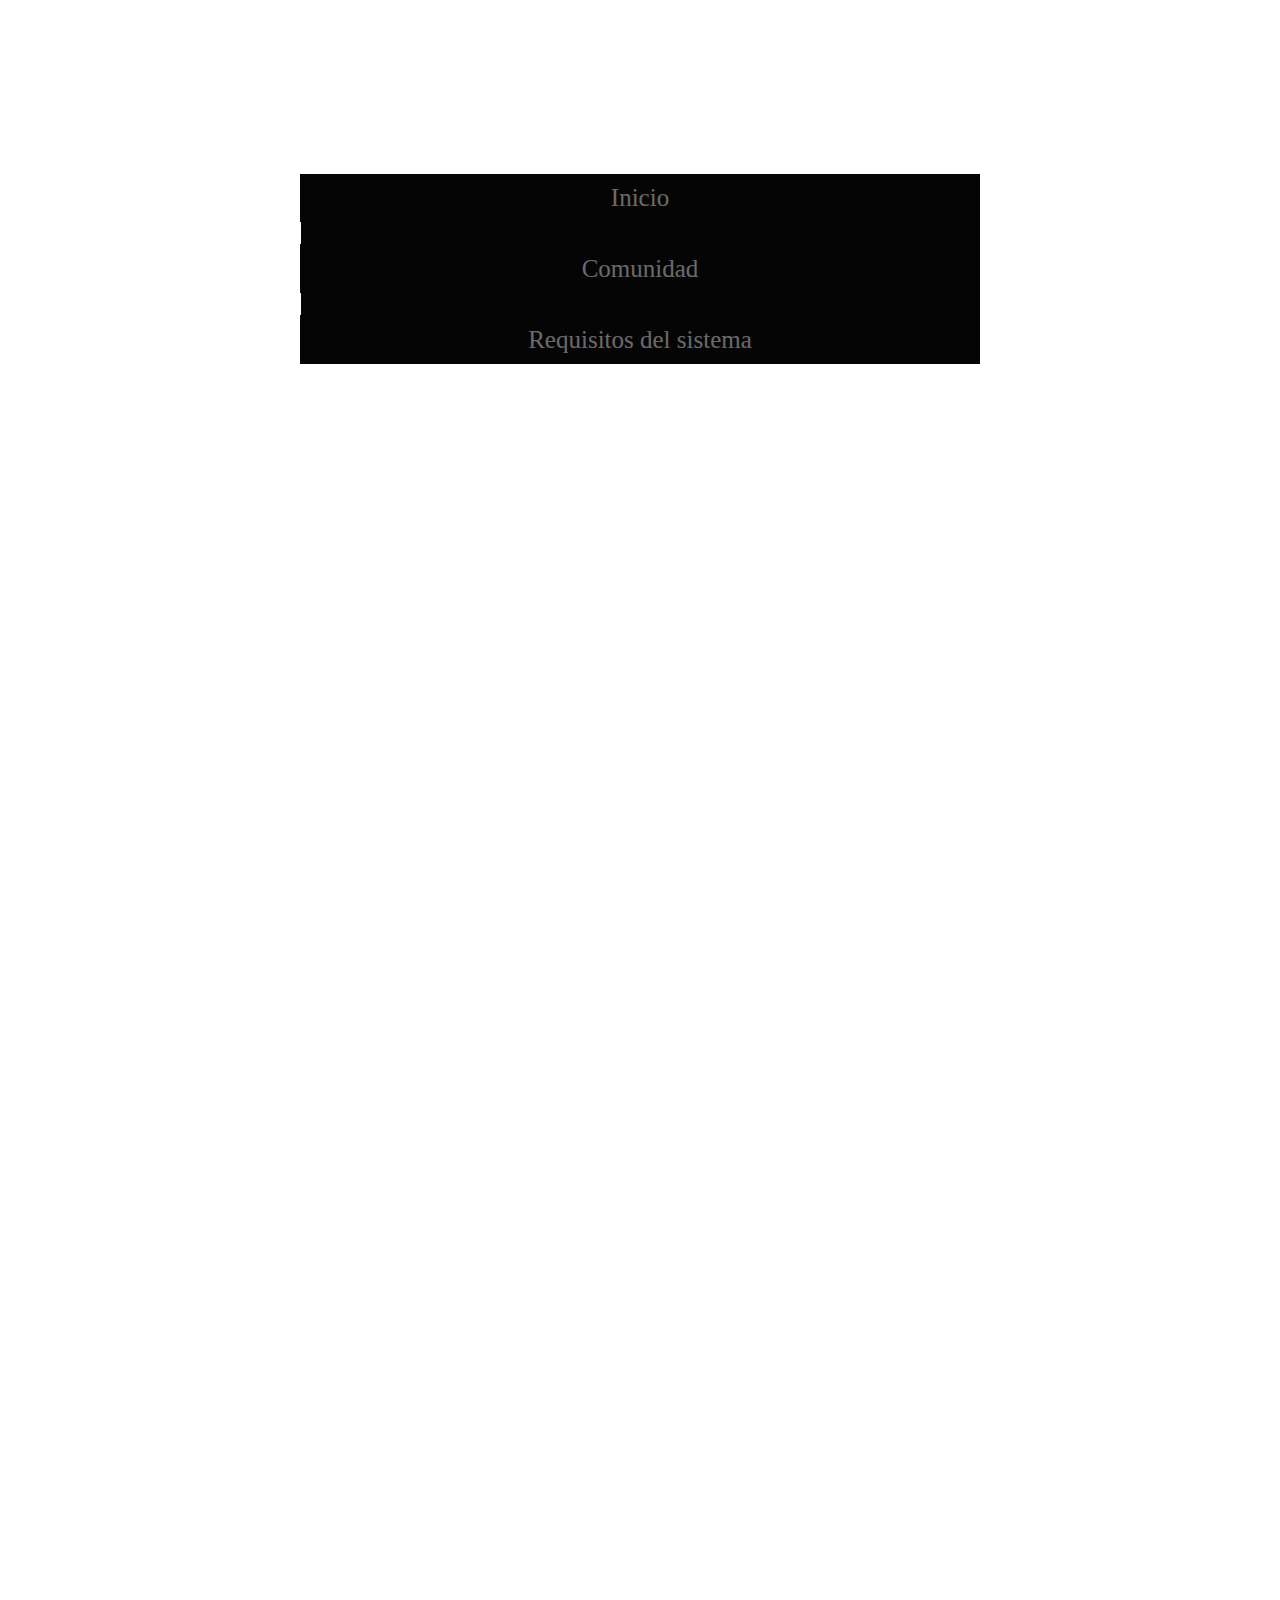
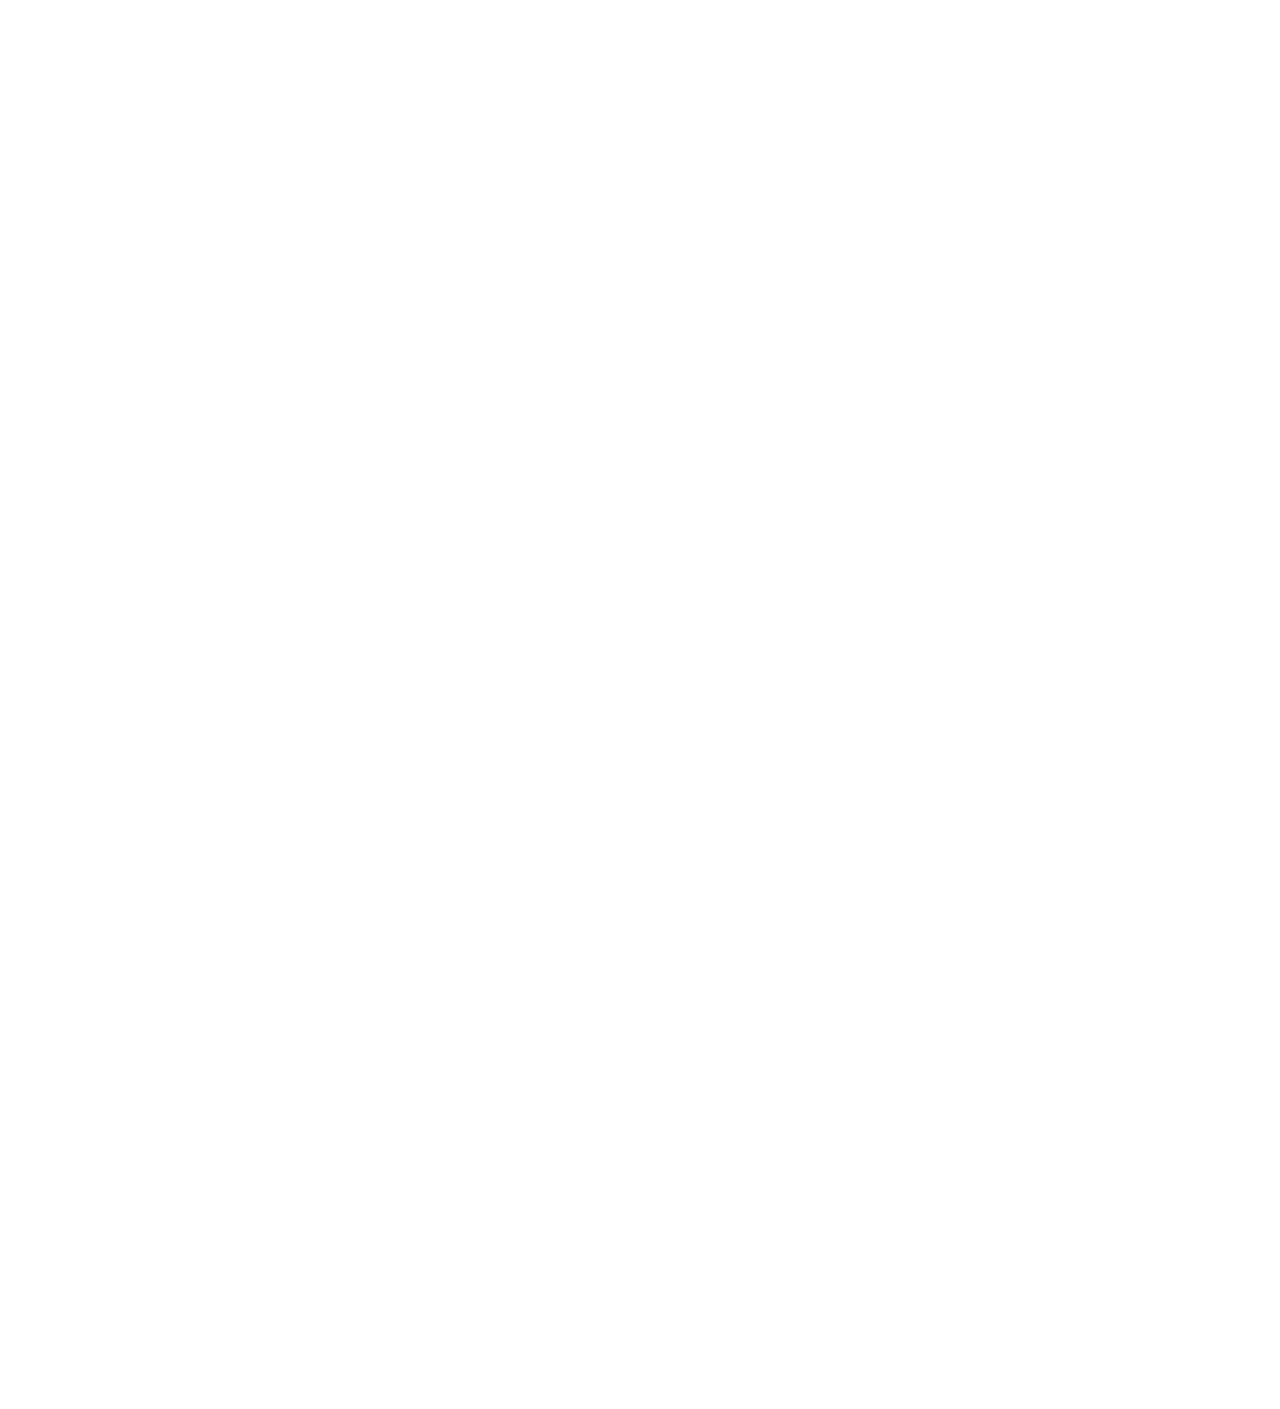
<file: index.html>
<!DOCTYPE html>
<html lang="es" dir="ltr">
  <head>
    <meta charset="utf-8">
    <link rel="stylesheet" href="style.css">
    <title>Dead By Daylight: ¿es un buen juego?</title>
  </head>
  <body>
    <header class="titulo_1">
      <h1>Dead By Dayliht: ¿es un buen juego?</h1>

    </header>

    <!--Navegador-->
    <nav class="navegador_1">
      <ul class="ul_nav">
        <li class="li_nav"><a class="a_nav" href="index.html" target="_blank">Inicio</a></li>
        <li class="li_nav"><a class="a_nav" href="https://steamcommunity.com/app/381210" target="_blank">Comunidad</a></li>
        <li class="li_nav"><a class="a_nav" href="requisitos.html" target="_blank">Requisitos del sistema</a></li>
      </ul>
    </nav>
<!--Primera parte de la Página-->
    <main>
      <article class="modojuego">
        <h1><strong>Modos de juego</strong></h1>
        <h3><strong>Juega como Superviviente</strong></h3>
        <p>Lorem ipsum dolor sit amet, consectetur adipisicing elit, sed do eiusmod tempor incididunt ut labore et dolore magna aliqua. Ut enim ad minim veniam, quis nostrud exercitation ullamco laboris nisi ut aliquip ex ea commodo consequat. Duis aute irure dolor in reprehenderit in voluptate velit esse cillum dolore eu fugiat nulla pariatur. Excepteur sint occaecat cupidatat non proident, sunt in culpa qui officia deserunt mollit anim id est laborum.</p>
        <h3><strong>Juega como Asesino</strong></h3>
        <p>Lorem ipsum dolor sit amet, consectetur adipisicing elit, sed do eiusmod tempor incididunt ut labore et dolore magna aliqua. Ut enim ad minim veniam, quis nostrud exercitation ullamco laboris nisi ut aliquip ex ea commodo consequat. Duis aute irure dolor in reprehenderit in voluptate velit esse cillum dolore eu fugiat nulla pariatur. Excepteur sint occaecat cupidatat non proident, sunt in culpa qui officia deserunt mollit anim id est laborum.</p>
      </article>
      <article class="habilidades">
        <h3><strong>habilidades de supervivientes</strong></h3>
        <h1><strong>Habilidades</strong></h1>
        <p>Lorem ipsum dolor sit amet, consectetur adipisicing elit, sed do eiusmod tempor incididunt ut labore et dolore magna aliqua. Ut enim ad minim veniam, quis nostrud exercitation ullamco laboris nisi ut aliquip ex ea commodo consequat. Duis aute irure dolor in reprehenderit in voluptate velit esse cillum dolore eu fugiat nulla pariatur. Excepteur sint occaecat cupidatat non proident, sunt in culpa qui officia deserunt mollit anim id est laborum.</p>
        <h3><strong>Habilidades del Asesino</strong></h3>
        <p>Lorem ipsum dolor sit amet, consectetur adipisicing elit, sed do eiusmod tempor incididunt ut labore et dolore magna aliqua. Ut enim ad minim veniam, quis nostrud exercitation ullamco laboris nisi ut aliquip ex ea commodo consequat. Duis aute irure dolor in reprehenderit in voluptate velit esse cillum dolore eu fugiat nulla pariatur. Excepteur sint occaecat cupidatat non proident, sunt in culpa qui officia deserunt mollit anim id est laborum.</p>
      </article>
      <article class="rangos">
        <h1><strong>Rangos</strong></h1>
        <h3><strong>Rangos de los supervivientes</strong></h3>
        <p>Lorem ipsum dolor sit amet, consectetur adipisicing elit, sed do eiusmod tempor incididunt ut labore et dolore magna aliqua. Ut enim ad minim veniam, quis nostrud exercitation ullamco laboris nisi ut aliquip ex ea commodo consequat. Duis aute irure dolor in reprehenderit in voluptate velit esse cillum dolore eu fugiat nulla pariatur. Excepteur sint occaecat cupidatat non proident, sunt in culpa qui officia deserunt mollit anim id est laborum.</p>
        <h3><strong>Rango del Asesino</strong></h3>
        <p>Lorem ipsum dolor sit amet, consectetur adipisicing elit, sed do eiusmod tempor incididunt ut labore et dolore magna aliqua. Ut enim ad minim veniam, quis nostrud exercitation ullamco laboris nisi ut aliquip ex ea commodo consequat. Duis aute irure dolor in reprehenderit in voluptate velit esse cillum dolore eu fugiat nulla pariatur. Excepteur sint occaecat cupidatat non proident, sunt in culpa qui officia deserunt mollit anim id est laborum.</p>
      </article>

      <article class="toxico">
        <h1><strong>Juego Tóxico y algunas reflexiones</strong></h1>
        <h3><strong>"Tuneleo"</strong></h3>
        <p>Lorem ipsum dolor sit amet, consectetur adipisicing elit, sed do eiusmod tempor incididunt ut labore et dolore magna aliqua. Ut enim ad minim veniam, quis nostrud exercitation ullamco laboris nisi ut aliquip ex ea commodo consequat. Duis aute irure dolor in reprehenderit in voluptate velit esse cillum dolore eu fugiat nulla pariatur. Excepteur sint occaecat cupidatat non proident, sunt in culpa qui officia deserunt mollit anim id est laborum.</p>
        <h3><strong>"Body Block"</strong></h3>
        <p>Lorem ipsum dolor sit amet, consectetur adipisicing elit, sed do eiusmod tempor incididunt ut labore et dolore magna aliqua. Ut enim ad minim veniam, quis nostrud exercitation ullamco laboris nisi ut aliquip ex ea commodo consequat. Duis aute irure dolor in reprehenderit in voluptate velit esse cillum dolore eu fugiat nulla pariatur. Excepteur sint occaecat cupidatat non proident, sunt in culpa qui officia deserunt mollit anim id est laborum.</p>
        <h3><strong>"TeaBag"</strong></h3>
        <p>Lorem ipsum dolor sit amet, consectetur adipisicing elit, sed do eiusmod tempor incididunt ut labore et dolore magna aliqua. Ut enim ad minim veniam, quis nostrud exercitation ullamco laboris nisi ut aliquip ex ea commodo consequat. Duis aute irure dolor in reprehenderit in voluptate velit esse cillum dolore eu fugiat nulla pariatur. Excepteur sint occaecat cupidatat non proident, sunt in culpa qui officia deserunt mollit anim id est laborum.</p>
        <h3><strong>Reflexion final</strong></h3>
        <p>Lorem ipsum dolor sit amet, consectetur adipisicing elit, sed do eiusmod tempor incididunt ut labore et dolore magna aliqua. Ut enim ad minim veniam, quis nostrud exercitation ullamco laboris nisi ut aliquip ex ea commodo consequat. Duis aute irure dolor in reprehenderit in voluptate velit esse cillum dolore eu fugiat nulla pariatur. Excepteur sint occaecat cupidatat non proident, sunt in culpa qui officia deserunt mollit anim id est laborum.</p>
      </article>

</main>

<!--parte del contacto-->
  <footer class="footer_1">
    <ul class="ul_fo">

      <li class="li_fo"><a class="a_fo" href="https://steamcommunity.com/profiles/76561198118646612" target="_blank">Encuentrame en Steam como Pupinsky</a></li>
      <li class="li_fo"><a class="a_fo" href="https://mail.google.com/mail/u/2/?tab=wm&ogbl#inbox" target="_blank">Mi gmail de contacto pupinskygames@gmail.com</a>.</li>
      <li class="li_fo"><a class="a_fo" href="https://deadbydaylight.com/en" target="_blank">Página del juego</a></li>
    </ul>
  </footer>
  </body>
</html>
</file>
<file: style.css>
body {
    background-image: url("https://i.ibb.co/yp4nSnY/trampero.png");
    background-repeat: no-repeat;
    background-size: cover;
    background-attachment: fixed;
    margin:100px 300px 100px 300px;
    font-family: serif;
    max-width: 700px;
    text-align: justify;
    color: white;
    font-size: 20px;
}

/*Barra de navegación---------------------------------------------------------*/
 .navegador_1 {
   font-family: serif;
 }

.ul_nav {
  list-style-type: none;
  padding: 0;
  margin: 0;
  background-color:rgb(6, 5, 5);
  overflow: hidden;}

.a_nav {
  padding: 10px 10px;
  text-decoration: none;
  display:block;
  text-align:center;
  color:white;
  font-family:serif;
  font-size: 25px;
  opacity: 0.4;}

.li_nav {
  display: inline;
   border-right: 1px solid white;}

.li_nav:last-child{
  border-right: none;}

.a_nav:hover{
  opacity: 1;}
/*----------------------------------------------------------------------------*/

/*-----------------------PIÉ DE PÁGINA----------------------------------------*/
.ul_fo {
  display: block;
  list-style-type: none;
  padding: 0;
  margin: 0;
  overflow:hidden;
}

.a_fo {
  padding: 10px 10px;
  text-decoration: none;
  display:block;
  text-align:center;
  color:white;
  font-family:serif;
  font-size: 16px;
  opacity: 0.4;
}

.li_fo{
    float: left;}

a:hover {
  opacity: 1;}


/*----------------------------------------------------------------------------*/
</file>
